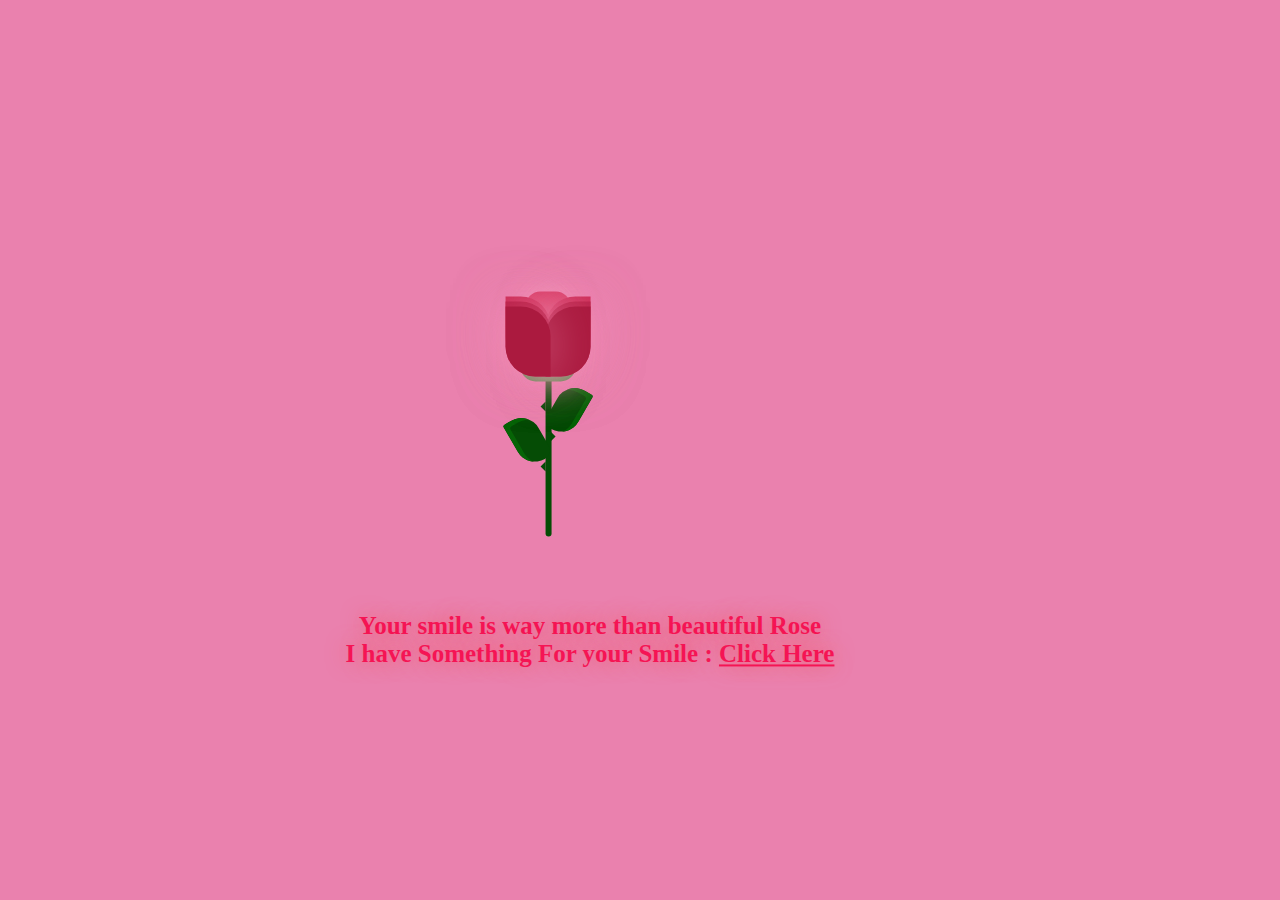
<file: index.html>
<!DOCTYPE html>
<html lang="en">
  <head>
    <meta charset="UTF-8" />
    <meta name="viewport" content="width=device-width, initial-scale=1.0" />
    <title>Document</title>
    <link rel="stylesheet" href="style.css" />
    <link
      href="https://fonts.googleapis.com/css?family=Indie+Flower"
      rel="stylesheet"
      type="text/css"
    />
  </head>
  <body>
    <div class="container">
      <div class="glass">
        <div class="shine"></div>
      </div>
      <div class="thorns">
        <div></div>
        <div></div>
        <div></div>
        <div></div>
      </div>
      <div class="leaves">
        <div></div>
        <div></div>
        <div></div>
        <div></div>
      </div>
      <div class="petals">
        <div></div>
        <div></div>
        <div></div>
        <div></div>
        <div></div>
        <div></div>
        <div></div>
      </div>
      <div class="text">
        <h2></h2> Your smile is way more than beautiful Rose <br /> 
       I have Something For your Smile : <a href="new.html">Click Here</a></h2>
      </div>
    </div>
  </body>
</html>
</file>
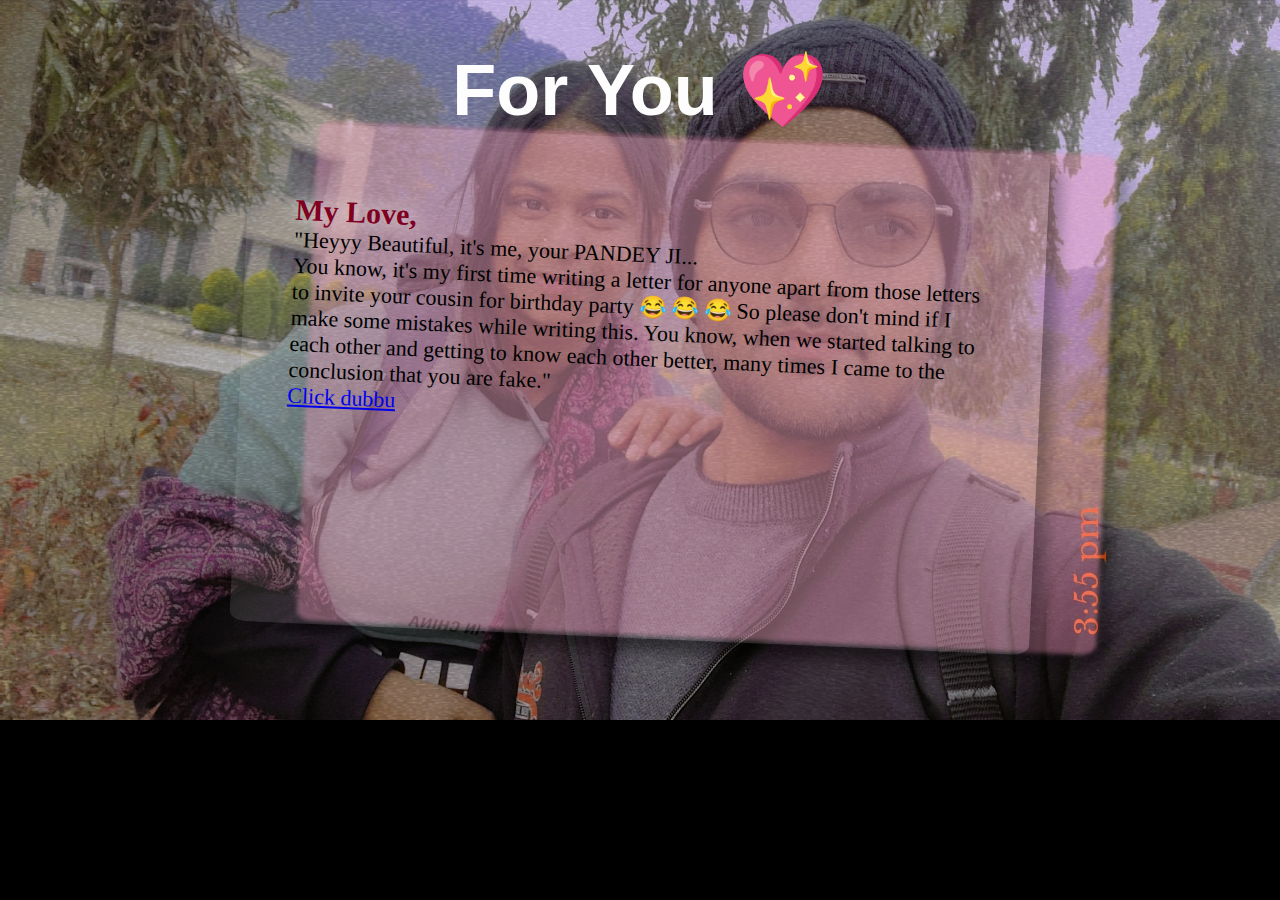
<file: new.html>
<!DOCTYPE html>
<html lang="en">
  <head>
    <meta charset="UTF-8" />
    <meta name="viewport" content="width=device-width, initial-scale=1.0" />
    <title>new page</title>
    <link rel="stylesheet" href="new.css" />
  </head>
  <body>
    <div class="wrap">
      <h1>For You 💖</h1>
      <div class="postcard1"></div>
      <div class="postcard">
        <div class="letter"></div>
        <p>
          <span>My Love,</span>
          <br />
          "Heyyy Beautiful, it's me, your PANDEY JI... <br />
          You know, it's my first time writing a letter for anyone apart from those 
          letters to invite your cousin for birthday party &#128514; &#128514; &#128514; 
          So please don't mind if I make some mistakes while writing this. 
          You know, when we started talking to each other and getting to know each other better, 
          many times I came to the conclusion that you are fake."
          <br />
          <a href="second.html" target="_blank">Click dubbu</a>
          
        </p>
        
      </div>
    </div>
    

    <footer>
    </footer>
  </body>
</html>
</file>
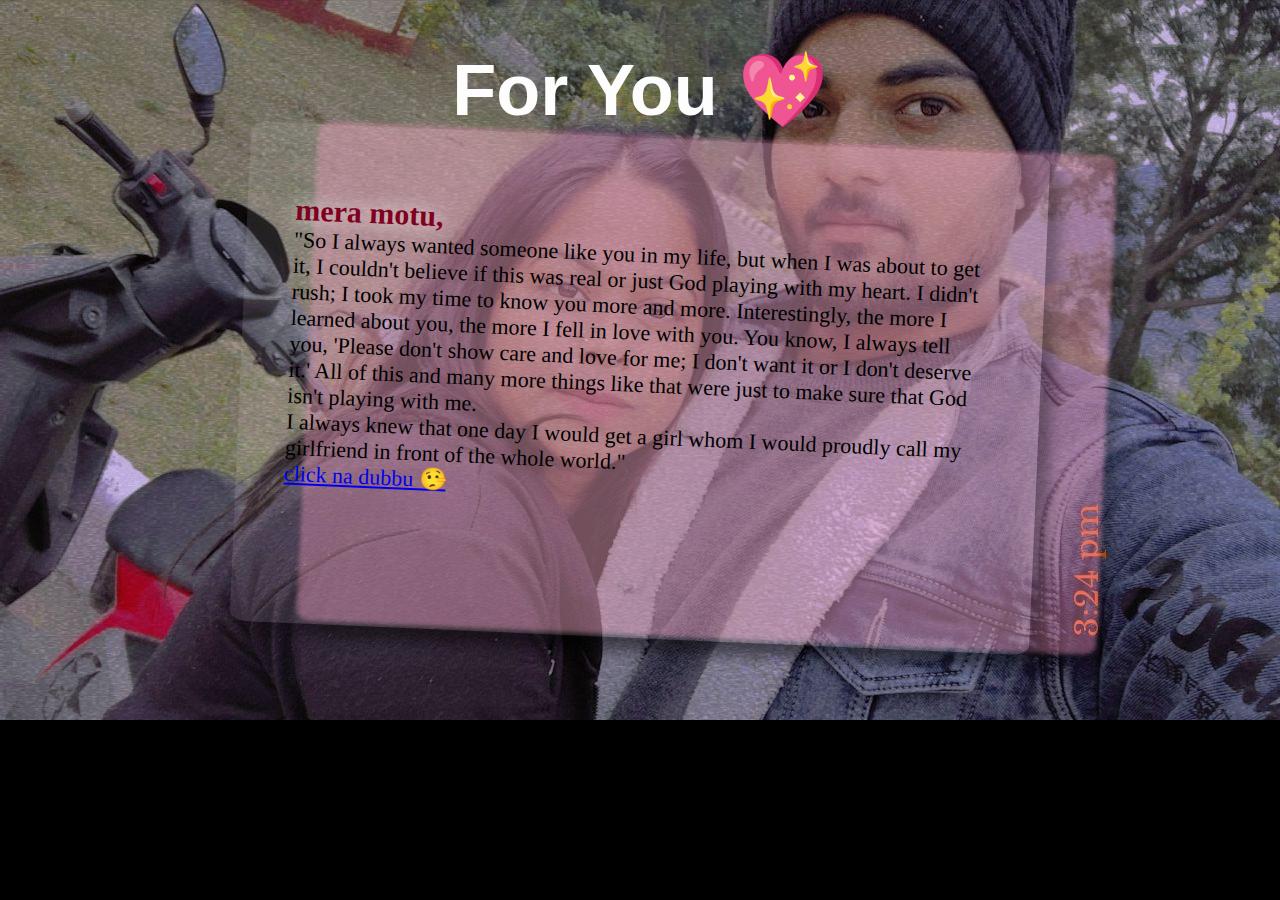
<file: second.html>
<!DOCTYPE html>
<html lang="en">
  <head>
    <meta charset="UTF-8" />
    <meta name="viewport" content="width=device-width, initial-scale=1.0" />
    <title>second page</title>
    <link rel="stylesheet" href="second.css" />
  </head>
  <body>
    <div class="wrap">
      <h1>For You 💖</h1>
      <div class="postcard1"></div>
      <div class="postcard">
        <div class="letter"></div>
        <p>
          <span>mera motu,</span>
          <br />
          "So I always wanted someone like you in my life, but when I was about
          to get it, I couldn't believe if this was real or just God playing
          with my heart. I didn't rush; I took my time to know you more and
          more. Interestingly, the more I learned about you, the more I fell in
          love with you. You know, I always tell you, 'Please don't show care and love
          for me; I don't want it or I don't deserve it.' All of this and many
          more things like that were just to make sure that God isn't playing
          with me. <br>
          I always knew that one day I would get a girl whom I would
          proudly call my girlfriend in front of the whole world."
          <br />
          <a href="last.html" target="_blank">click na dubbu &#129317;</a>
          
        </p>
      </div>
    </div>

    <footer>
    </footer>
  </body>
</html>
</file>
<file: style.css>
@import url("https://fonts.googleapis.com/css2?family=Great+Vibes&display=swap");
body {
  height: 100%;
  width: 100%;
  background: #ea81ae;
  overflow: hidden;
  text-align: center;
  justify-content: center;
}

.container {
  position: absolute;
  left: 50%;
  top: 50%;
  transform: translate(-50%, -50%);
}

.glass {
  height: 350px;
  width: 200px;
}

.petals > div {
  position: absolute;
  background: #d52d58;
  width: 45px;
  height: 80px;
  top: 55px;
  transition: all 0.5s ease-out;
}
.petals > div:nth-child(1) {
  border-radius: 15px;
  box-shadow: 0px 0px 30px #f594b8;
  left: 80px;
  top: 60px;
  background: #d52d58;
}
.petals > div:nth-child(2),
.petals > div:nth-child(4),
.petals > div:nth-child(6) {
  background: #b81b43;
  left: 60px;
  border-radius: 0px 30px 0px 30px;
  transform-origin: bottom right;
}
.petals > div:nth-child(3),
.petals > div:nth-child(5),
.petals > div:nth-child(7) {
  background: #b81b43;
  left: 100px;
  border-radius: 30px 0px 30px 0px;
  transform-origin: bottom left;
}
.petals > div:nth-child(2) {
  z-index: 5;
  background: #ab1a3f;
  top: 75px;
  height: 70px;
  box-shadow: 0px 0px 50px rgba(245, 148, 184, 0.5);
  animation: bloom2 3s ease-in-out;
  animation-fill-mode: forwards;
}
.petals > div:nth-child(3) {
  z-index: 4;
  background: #ab1a3f;
  top: 75px;
  height: 70px;
  box-shadow: 0px 0px 50px rgba(245, 148, 184, 0.5);
  animation: bloom3 3s ease-in-out, glowing 2.5s ease-in-out infinite;
  animation-fill-mode: forwards;
}
.petals > div:nth-child(4) {
  z-index: 3;
  background: #b81b43;
  top: 70px;
  height: 75px;
  box-shadow: 0px 0px 50px rgba(245, 148, 184, 0.5);
  animation: bloom4 3s ease-in-out, glowing 2.5s ease-in-out infinite;
  animation-fill-mode: forwards;
}
.petals > div:nth-child(5) {
  z-index: 2;
  background: #b81b43;
  top: 70px;
  height: 75px;
  box-shadow: 0px 0px 50px rgba(245, 148, 184, 0.5);
  animation: bloom5 3s ease-in-out, glowing 2.5s ease-in-out infinite;
  animation-fill-mode: forwards;
}
.petals > div:nth-child(6) {
  z-index: 1;
  background: #c9204b;
  top: 65px;
  height: 70px;
  box-shadow: 0px 0px 50px rgba(245, 148, 184, 0.3);
  animation: bloom6 3s ease-in-out, glowing 2.5s ease-in-out infinite;
  animation-fill-mode: forwards;
}
.petals > div:nth-child(7) {
  z-index: 0;
  background: #c9204b;
  top: 65px;
  height: 70px;
  box-shadow: 0px 0px 50px rgba(245, 148, 184, 0.3);
  animation: bloom7 3s ease-in-out, glowing 2.5s ease-in-out infinite;
  animation-fill-mode: forwards;
}

.deadPetals > div {
  position: absolute;
  background: #d52d58;
  width: 20px;
  height: 15px;
  top: 120px;
  border-radius: 0px 30px 0px 30px;
  box-shadow: 0px 0px 30px rgba(245, 148, 184, 0.5);
  transition: all 0.5s ease-out;
}
.deadPetals > div:nth-child(1) {
  left: 80px;
  transform: rotate(-30deg);
  animation: falling 10s 4s ease-in-out infinite;
}
.deadPetals > div:nth-child(2) {
  left: 101px;
  transform: rotate(-30deg);
  animation: falling 20s 8s ease-in-out infinite;
}
.deadPetals > div:nth-child(3) {
  left: 79px;
  transform: rotate(-30deg);
  animation: falling 20s 12s ease-in-out infinite;
}
.deadPetals > div:nth-child(4) {
  left: 92px;
  transform: rotate(-30deg);
  animation: falling 20s 16s ease-in-out infinite;
}

.leaves > div:nth-last-child(1) {
  position: absolute;
  width: 55px;
  height: 30px;
  background: #338f37;
  top: 120px;
  left: 75px;
  border-radius: 100px;
}
.leaves > div:nth-child(1) {
  position: absolute;
  width: 6px;
  height: 210px;
  background: #054c05;
  top: 95px;
  left: 100px;
  border-radius: 0 0 100px 100px;
}
.leaves > div:nth-child(2) {
  position: absolute;
  width: 30px;
  height: 50px;
  top: 53px;
  border-radius: 5px 40px 20px 40px;
  background: #054c05;
  transform-origin: bottom;
  transform: rotate(-30deg);
  top: 180px;
  left: 80px;
  box-shadow: inset 5px 5px #066406;
}
.leaves > div:nth-child(3) {
  position: absolute;
  width: 30px;
  height: 50px;
  top: 53px;
  border-radius: 40px 5px 40px 20px;
  background: #054c05;
  transform-origin: bottom;
  transform: rotate(30deg);
  top: 150px;
  left: 95px;
  box-shadow: inset -5px 5px #066406;
}

.thorns > div {
  position: absolute;
  width: 0;
  height: 0;
  top: 140px;
}
.thorns > div:nth-child(odd) {
  border-top: 5px solid transparent;
  border-bottom: 5px solid transparent;
  border-left: 5px solid #054c05;
  left: 105px;
}
.thorns > div:nth-child(even) {
  border-top: 5px solid transparent;
  border-bottom: 5px solid transparent;
  border-right: 5px solid #054c05;
  left: 95px;
}
.thorns > div:nth-child(1) {
  top: 200px;
}
.thorns > div:nth-child(2) {
  top: 170px;
}
.thorns > div:nth-child(4) {
  top: 230px;
}

@keyframes bloom2 {
  50% {
    transform: rotate(-90deg);
    top: 200px;
    left: 100px;
  }
  100% {
    transform: rotate(-60deg);
    top: 252px;
    left: 50px;
    background: #71122a;
    box-shadow: 0px 0px 0px rgba(245, 148, 184, 0);
  }
}
@keyframes bloom3 {
  100% {
    transform: rotate(45deg);
  }
}
@keyframes bloom4 {
  100% {
    transform: rotate(-20deg);
  }
}
@keyframes bloom5 {
  100% {
    transform: rotate(20deg);
  }
}
@keyframes bloom6 {
  100% {
    transform: rotate(-5deg);
  }
}
@keyframes bloom7 {
  100% {
    transform: rotate(5deg);
  }
}
@keyframes glowing {
  50% {
    background: #d7365f;
    box-shadow: 0px 0px 60px #f594b8;
  }
}
@keyframes falling {
  20% {
    top: 335px;
    background: #9d193b;
    box-shadow: 0px 0px 0px rgba(245, 148, 184, 0);
  }
  100% {
    top: 335px;
    opacity: 0;
  }
}
.text {
  font-family: cursive;
  font-weight: 800;
  font-size: 25px;
  text-align: center;
  justify-content: center;
  color: rgb(245, 20, 84);
  text-shadow: 0 0 20px rgb(241, 94, 106);
  margin-left: -100px;
}
.text a {
  color: rgb(245, 20, 84);
}
.text a:hover {
  color: white;
  text-shadow: 0 0 20px rgb(235, 25, 42);
}
</file>
<file: new.css>
@import url("https://fonts.googleapis.com/css2?family=Great+Vibes&display=swap");
* {
  box-sizing: border-box;
}

body {
  font-family: "Varela Round", "Quicksand", sans-serif;
  background: url(background.jpg);
  background-size: cover;
  background-repeat: no-repeat;
  background-color: black;
}

.postcard {
  width: 800px;
  height: 500px;
  background: rgba(255, 255, 255, 0.101);

  margin: 0 auto;
  border-radius: 2%;
  display: flex;
  justify-content: space-between;
  padding: 3em;
  box-shadow: 0.8em 0.8em 15px rgba(0, 0, 0, 0.3);
  -ms-transform: rotate(2.5deg); /* IE 9 */
  -webkit-transform: rotate(2.5deg); /* Chrome, Safari, Opera */
  transform: rotate(2.5deg);
  -moz-transition: all 0.5s ease;
  -webkit-transition: all 0.5s ease;
  -o-transition: all 0.5s ease;
  transition: all 0.5s ease;
}

.postcard1 {
  width: 800px;
  height: 500px;
  background: #f594b862;
  position: absolute;
  left: 24%;
  -webkit-filter: blur(2px);
  z-index: -1;
  margin: 0 auto;
  border-radius: 2%;
  display: flex;
  justify-content: space-between;
  padding: 3em;
  box-shadow: 0.8em 0.8em 15px rgba(0, 0, 0, 0.3);
  -ms-transform: rotate(2.5deg); /* IE 9 */
  -webkit-transform: rotate(2.5deg); /* Chrome, Safari, Opera */
  transform: rotate(2.5deg);
  -moz-transition: all 0.5s ease;
  -webkit-transition: all 0.5s ease;
  -o-transition: all 0.5s ease;
  transition: all 0.5s ease;
}

h1 {
  text-align: center;
  font-size: 4.5em;
  color: #fdfdfd;
  margin-bottom: 5px;
}

/*animation*/
.postcard:hover,
.postcard:active,
.postcard:focus {
  -ms-transform: rotate(0deg); /* IE 9 */
  -webkit-transform: rotate(0deg); /* Chrome, Safari, Opera */
  transform: rotate(0deg);
  -moz-transition: all 0.5s ease;
  -webkit-transition: all 0.5s ease;
  -o-transition: all 0.5s ease;
  transition: all 0.5s ease;
}

.mail_stamp {
  width: 100px;
  float: right;
}

.push {
  margin-bottom: 1em;
  margin-top: 0.5em;
}

/*footer*/
footer {
  margin: 2em auto;
  text-align: center;
  font-family: "Varela Round", "Quicksand", sans-serif;
  color: white;
}

footer p {
  font-size: 1em;
  letter-spacing: 1px;
}
p span {
  font-size: 30px;
  font-weight: 600;
  text-shadow: 0 0 20px rgb(255, 255, 255);
  color: #800020;
}
p {
  font-size: 22px;
  font-family: cursive;
  font-weight: 540;
}
.ullu {
  font-size: 25px;

  text-shadow: 0 0 20px rgb(255, 255, 255);
}
</file>
<file: second.css>
@import url("https://fonts.googleapis.com/css2?family=Great+Vibes&display=swap");
* {
  box-sizing: border-box;
}

body {
  font-family: "Varela Round", "Quicksand", sans-serif;
  background: url(photo2.jpg);
  background-size: cover;
  background-repeat: no-repeat;
  background-color: black;
}

.postcard {
  width: 800px;
  height: 500px;
  background: rgba(255, 255, 255, 0.101);

  margin: 0 auto;
  border-radius: 2%;
  display: flex;
  justify-content: space-between;
  padding: 3em;
  box-shadow: 0.8em 0.8em 15px rgba(0, 0, 0, 0.3);
  -ms-transform: rotate(2.5deg); /* IE 9 */
  -webkit-transform: rotate(2.5deg); /* Chrome, Safari, Opera */
  transform: rotate(2.5deg);
  -moz-transition: all 0.5s ease;
  -webkit-transition: all 0.5s ease;
  -o-transition: all 0.5s ease;
  transition: all 0.5s ease;
}

.postcard1 {
  width: 800px;
  height: 500px;
  background: #f594b862;
  position: absolute;
  left: 24%;
  -webkit-filter: blur(2px);
  z-index: -1;
  margin: 0 auto;
  border-radius: 2%;
  display: flex;
  justify-content: space-between;
  padding: 3em;
  box-shadow: 0.8em 0.8em 15px rgba(0, 0, 0, 0.3);
  -ms-transform: rotate(2.5deg); /* IE 9 */
  -webkit-transform: rotate(2.5deg); /* Chrome, Safari, Opera */
  transform: rotate(2.5deg);
  -moz-transition: all 0.5s ease;
  -webkit-transition: all 0.5s ease;
  -o-transition: all 0.5s ease;
  transition: all 0.5s ease;
}

h1 {
  text-align: center;
  font-size: 4.5em;
  color: #fdfdfd;
  margin-bottom: 5px;
}

/*animation*/
.postcard:hover,
.postcard:active,
.postcard:focus {
  -ms-transform: rotate(0deg); /* IE 9 */
  -webkit-transform: rotate(0deg); /* Chrome, Safari, Opera */
  transform: rotate(0deg);
  -moz-transition: all 0.5s ease;
  -webkit-transition: all 0.5s ease;
  -o-transition: all 0.5s ease;
  transition: all 0.5s ease;
}

.mail_stamp {
  width: 100px;
  float: right;
}

.push {
  margin-bottom: 1em;
  margin-top: 0.5em;
}

/*footer*/
footer {
  margin: 2em auto;
  text-align: center;
  font-family: "Varela Round", "Quicksand", sans-serif;
  color: white;
}

footer p {
  font-size: 1em;
  letter-spacing: 1px;
}
p span {
  font-size: 30px;
  font-weight: 600;
  text-shadow: 0 0 20px rgb(255, 255, 255);
  color: #800020;
}
p {
  font-size: 22px;
  font-family: cursive;
  font-weight: 540;
}
.ullu {
  font-size: 25px;

  text-shadow: 0 0 20px rgb(255, 255, 255);
}
</file>
